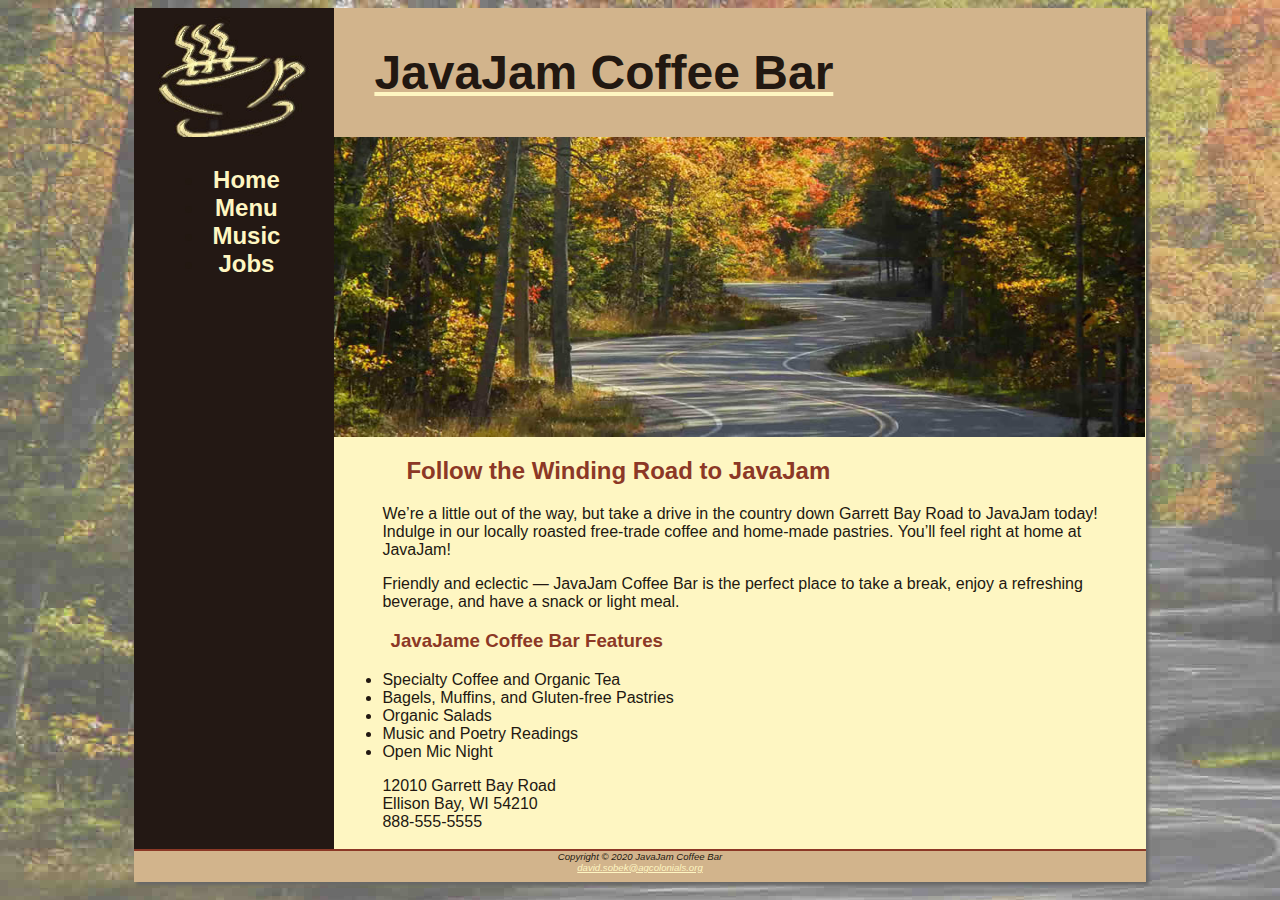
<file: index.html>
<!DOCTYPE html>
<html lang="en">
<head>
<title>JavaJam Coffee Bar</title>
<meta charset="utf-8">
<link href="javajam.css" rel="stylesheet">
</head>
<body>
<div id="wrapper">
  <header>
     <a href="index.html"><h1>JavaJam Coffee Bar</h1></a>
  </header>
  <nav>
  <ul>
    <li><a href="index.html">Home</a></li>  
    <li><a href="menu.html">Menu</a></li>
    <li><a href="music.html">Music</a></li>  
    <li><a href="jobs.html">Jobs</a></li>
  </ul>
  </nav>
  <main>
    <div id="homehero"></div>
    <h2>Follow the Winding Road to JavaJam</h2>
    <p>We&#8217;re a little out of the way, but take a drive in the country down Garrett Bay Road to JavaJam today! Indulge in our locally roasted free-trade coffee and home-made pastries. You&#8217;ll feel right at home at JavaJam!</p>
    <p>Friendly and eclectic &mdash; JavaJam Coffee Bar is the perfect place to take a break,
enjoy a refreshing beverage, and have a snack or light meal.</p>
  <h3>JavaJame Coffee Bar Features</h3>
    <ul>
      <li>Specialty Coffee and Organic Tea</li>
      <li>Bagels, Muffins, and Gluten-free Pastries</li>
      <li>Organic Salads</li>
      <li>Music and Poetry Readings</li>
      <li>Open Mic Night</li>
    </ul>
    <div>
12010 Garrett Bay Road<br>
Ellison Bay, WI 54210<br>
888-555-5555<br><br>
    </div>
  </main>
  <footer>
Copyright &copy; 2020 JavaJam Coffee Bar<br>
<a href="mailto:david.sobek@agcolonials.org">david.sobek@agcolonials.org</a>
  </footer>
</div>
</body>
</html>
</file>
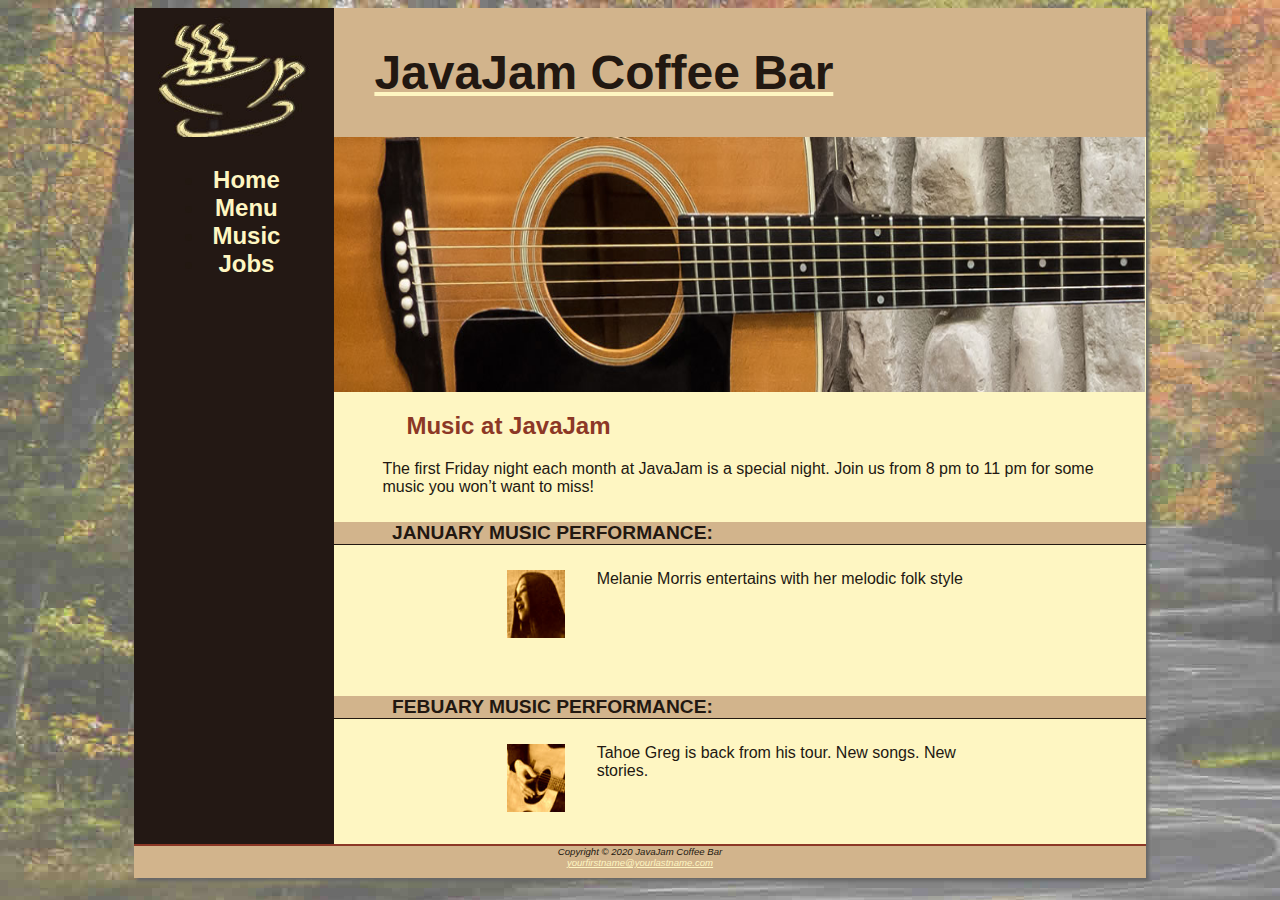
<file: menu.html>
<!DOCTYPE html>
<html lang="en">
<head>
<title>JavaJam Coffee Bar Music</title>
<meta charset="utf-8">
<link href="javajam.css" rel="stylesheet">
</head>
<body>
<div id="wrapper">
  <header>
    <a href="index.html"><h1>JavaJam Coffee Bar</h1></a>
  </header>
  <nav>
    <ul>
        <li><a href="index.html">Home</a></li>  
        <li><a href="menu.html">Menu</a></li>
        <li><a href="music.html">Music</a></li>  
        <li><a href="jobs.html">Jobs</a></li>
      </ul>
  </nav>
  <main>
    <div id="heroguitar">
    </div>
    <h2>Music at JavaJam</h2>
    <p>The first Friday night each month at JavaJam is a special night. Join us from 8 pm to 11 pm for some music you won&#8217;t want to miss!</p>
    <h4>January Music Performance:</h4>
    <div class="details">
        <a href="melanie.jpg"><img src="melaniethumb.jpg" class="floatleft" alt="Melanie" width="100" height="100"></a>
    Melanie Morris entertains with her melodic folk style</div>
    <h4>Febuary Music Performance:</h4>
    <div class="details">
        <a href="greg.jpg"><img class="floatleft" src="gregthumb.jpg" alt="Greg" width="100" height="100"></a>
    Tahoe Greg is back from his tour. New songs. New stories.</div>


  </main>
  <footer>
Copyright &copy; 2020 JavaJam Coffee Bar<br>
<a href="mailto:yourfirstname@yourlastname.com">yourfirstname@yourlastname.com</a>
  </footer>
</div>
</body>
</html>
</file>
<file: javajam.css>
*{
       box-sizing: border-box;
}


body {
       background-color: #FCEBB6;
       color: #221811;
       font-family: Tahoma, Arial, sans-serif;
       background-image: url(fadedroad50.jpg);
       background-repeat: no-repeat;
}


#wrapper {
       background-color: #231814;
       margin-left: auto;
       margin-right: auto;
       width: 80%;
       min-width: 900px;
       max-width: 1280px;
       box-shadow: 3px 3px 3px #676767;
       padding: 0;
}  


header {
       background-color: #D2B48C;
       color: #8C3826;
       padding-top: 5px;
       padding-bottom: 5px;
       background-image: url(coffeelogo.jpg);
       background-repeat: no-repeat;
       padding-left: 240px;
       color: #231814;


}


h1 {
       font-size: 3em;
       color: #221811;
}


h2 {
       color: #8C3826;
       padding-left: 3em;
       padding-right: 2em;
}


h3, dt{
       color: #8C3826;
       padding-left: 3em;
       padding-right: 2em;
}


h4{
       background-color: #D2B48C;
       font-size: 1.2em;
       padding-left: .5em;
       padding-bottom: .25em;
       padding-left: 3em;
       padding-right: 2em;
       text-transform: uppercase;
       border-bottom: 1px solid #221811;
       padding-bottom: 0;
       clear: left;
}


nav {
       font-weight: bold;
       text-align: center;
       font-size: 1.5em;
       padding-top: 5px;
       padding-bottom: 5px;
       float: left;
       width: 200px;
       list-style: none;
       padding-left: 0;
}


nav a{
       text-decoration: none;
}


main{
       padding-left: 0;
       padding-right: 0;
       padding-bottom: 2em;
       padding-bottom: 0;
       display: block;
       margin-left: 200px;
       background-color: #FEF6C2;
       overflow: auto;
}


footer {
       background-color: #D2B48C;
       font-size: .60em;
       font-style: italic;
       text-align: center;
       padding-bottom: 1em;
       border-top: 2px solid #8C3826;


}


.details{
       padding-left: 20%;
       padding-right: 20%;
       overflow: auto;
}


img{
       padding-left: 10px;
       padding-right: 10px;
}


#homehero{
       height: 300px;
       background-image: url(hero.jpg);
       background-size: cover;
       background-repeat: no-repeat;
       background-size: 100%100%;


}


#heromugs{
       height: 255px;
       background-image: url(heromugs.jpg);
       background-size: cover;
       background-repeat: no-repeat;
       background-size: 100%100%;
}


#heroguitar{
       height: 255px;
       background-image: url(heroguitar.jpg);
       background-size: cover;
       background-repeat: no-repeat;
       background-size: 100%100%;
}


p, div, ul, dl{
       padding-left: 3em;
       padding-right: 2em;
}


a:link{
       color: #FEF6C2;
}


a:visited{
       color: #D2B48C;
}


a:hover{
       color: #CC9933;
}


.floatleft{
       float: left;
       padding-right: 2em;
       padding-bottom: 2em;
}


.onethird{
       float: left;
       width: 33%;
}


.floatleft{
       float: left;
       padding-right: 2em ;
       padding-bottom: 2em;
}
</file>
